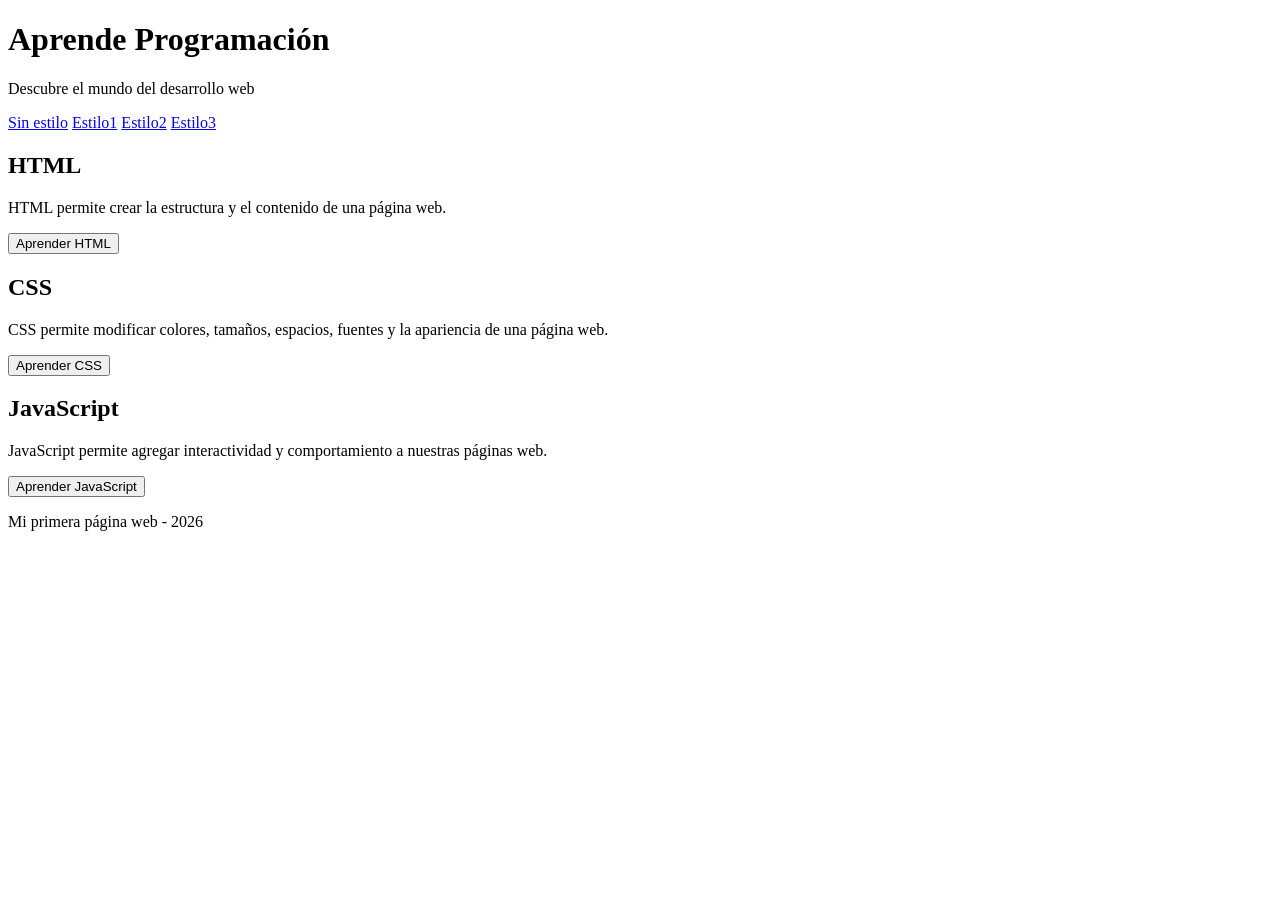
<file: index.html>
<!DOCTYPE html>
<html lang="es">
<head>
    <meta charset="UTF-8">
    <meta name="viewport" content="width=device-width, initial-scale=1.0">

    <title>Curso de Programación</title>

    
</head>

<body>

    <header>
        <h1>Aprende Programación</h1>
        <p>Descubre el mundo del desarrollo web</p>
    </header>

    <nav>
      <a href="index.html">Sin estilo</a>
        <a href="index1.html">Estilo1</a>
        <a href="index2.html">Estilo2</a>
        <a href="index3.html">Estilo3</a>
        
    </nav>

    <main>

        <section>
            <h2>HTML</h2>
            <p>
                HTML permite crear la estructura y el contenido
                de una página web.
            </p>
            <button>Aprender HTML</button>
        </section>

        <section>
            <h2>CSS</h2>
            <p>
                CSS permite modificar colores, tamaños, espacios,
                fuentes y la apariencia de una página web.
            </p>
            <button>Aprender CSS</button>
        </section>

        <section>
            <h2>JavaScript</h2>
            <p>
                JavaScript permite agregar interactividad
                y comportamiento a nuestras páginas web.
            </p>
            <button>Aprender JavaScript</button>
        </section>

    </main>

    <footer>
        <p>Mi primera página web - 2026</p>
    </footer>

</body>
</html>
</file>
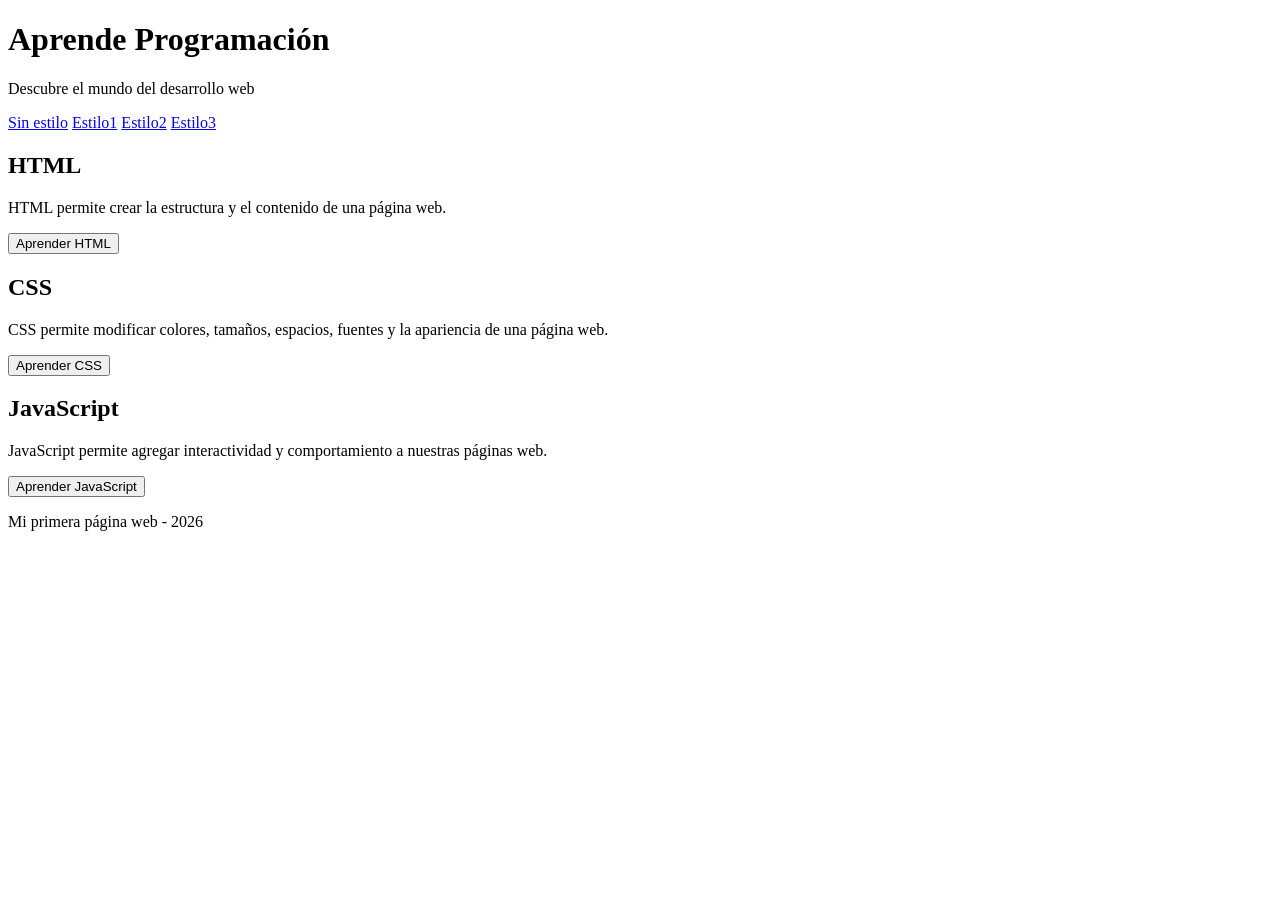
<file: index (4).html>
<!DOCTYPE html>
<html lang="es">
<head>
    <meta charset="UTF-8">
    <meta name="viewport" content="width=device-width, initial-scale=1.0">

    <title>Curso de Programación</title>

    
</head>

<body>

    <header>
        <h1>Aprende Programación</h1>
        <p>Descubre el mundo del desarrollo web</p>
    </header>

    <nav>
        <a href="index.html">Sin estilo</a>
        <a href="index2.html">Estilo1</a>
        <a href="index3.html">Estilo2</a>
        <a href="index4.html">Estilo3</a>
        
    </nav>

    <main>

        <section>
            <h2>HTML</h2>
            <p>
                HTML permite crear la estructura y el contenido
                de una página web.
            </p>
            <button>Aprender HTML</button>
        </section>

        <section>
            <h2>CSS</h2>
            <p>
                CSS permite modificar colores, tamaños, espacios,
                fuentes y la apariencia de una página web.
            </p>
            <button>Aprender CSS</button>
        </section>

        <section>
            <h2>JavaScript</h2>
            <p>
                JavaScript permite agregar interactividad
                y comportamiento a nuestras páginas web.
            </p>
            <button>Aprender JavaScript</button>
        </section>

    </main>

    <footer>
        <p>Mi primera página web - 2026</p>
    </footer>

</body>
</html>
</file>
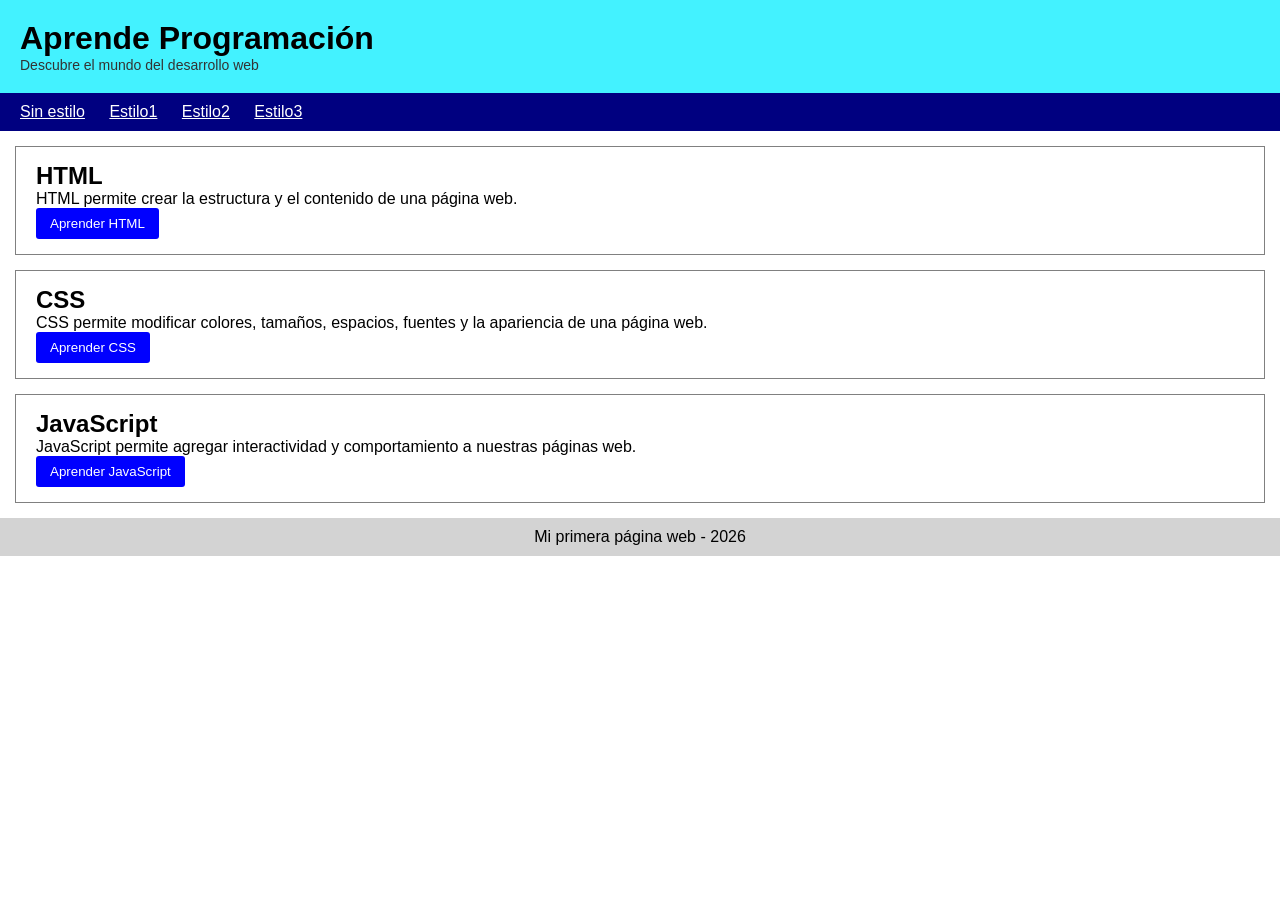
<file: index1.html>
<!DOCTYPE html>
<html lang="es">
<head>
    <meta charset="UTF-8">
    <meta name="viewport" content="width=device-width, initial-scale=1.0">

    <title>Curso de Programación</title>
    <link rel="stylesheet" href="CSS/estilo1.css">

    
</head>

<body>

    <header>
        <h1>Aprende Programación</h1>
        <p>Descubre el mundo del desarrollo web</p>
    </header>

    <nav>
        <a href="index.html">Sin estilo</a>
        <a href="index1.html">Estilo1</a>
        <a href="index2.html">Estilo2</a>
        <a href="index3.html">Estilo3</a>
        
    </nav>

    <main>

        <section>
            <h2>HTML</h2>
            <p>
                HTML permite crear la estructura y el contenido
                de una página web.
            </p>
            <button>Aprender HTML</button>
        </section>

        <section>
            <h2>CSS</h2>
            <p>
                CSS permite modificar colores, tamaños, espacios,
                fuentes y la apariencia de una página web.
            </p>
            <button>Aprender CSS</button>
        </section>

        <section>
            <h2>JavaScript</h2>
            <p>
                JavaScript permite agregar interactividad
                y comportamiento a nuestras páginas web.
            </p>
            <button>Aprender JavaScript</button>
        </section>

    </main>

    <footer>
        <p>Mi primera página web - 2026</p>
    </footer>

</body>
</html>
</file>
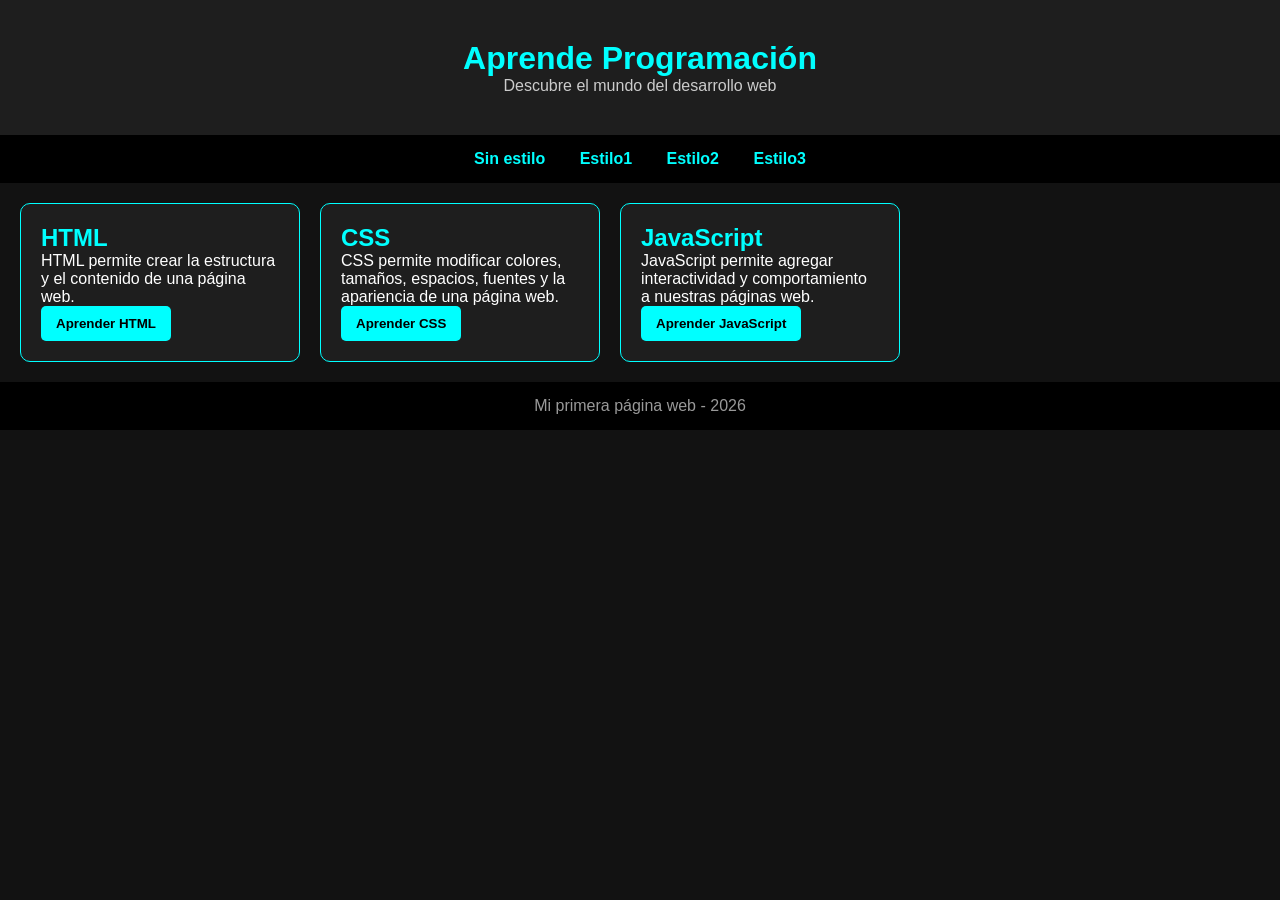
<file: index2.html>
<!DOCTYPE html>
<html lang="es">
<head>
    <meta charset="UTF-8">
    <meta name="viewport" content="width=device-width, initial-scale=1.0">

    <title>Curso de Programación</title>
    <link rel="stylesheet" href="CSS/estilo2.css">

    
</head>

<body>

    <header>
        <h1>Aprende Programación</h1>
        <p>Descubre el mundo del desarrollo web</p>
    </header>

    <nav>
        <a href="index.html">Sin estilo</a>
        <a href="index1.html">Estilo1</a>
        <a href="index2.html">Estilo2</a>
        <a href="index3.html">Estilo3</a>
        
    </nav>

    <main>

        <section>
            <h2>HTML</h2>
            <p>
                HTML permite crear la estructura y el contenido
                de una página web.
            </p>
            <button>Aprender HTML</button>
        </section>

        <section>
            <h2>CSS</h2>
            <p>
                CSS permite modificar colores, tamaños, espacios,
                fuentes y la apariencia de una página web.
            </p>
            <button>Aprender CSS</button>
        </section>

        <section>
            <h2>JavaScript</h2>
            <p>
                JavaScript permite agregar interactividad
                y comportamiento a nuestras páginas web.
            </p>
            <button>Aprender JavaScript</button>
        </section>

    </main>

    <footer>
        <p>Mi primera página web - 2026</p>
    </footer>

</body>
</html>
</file>
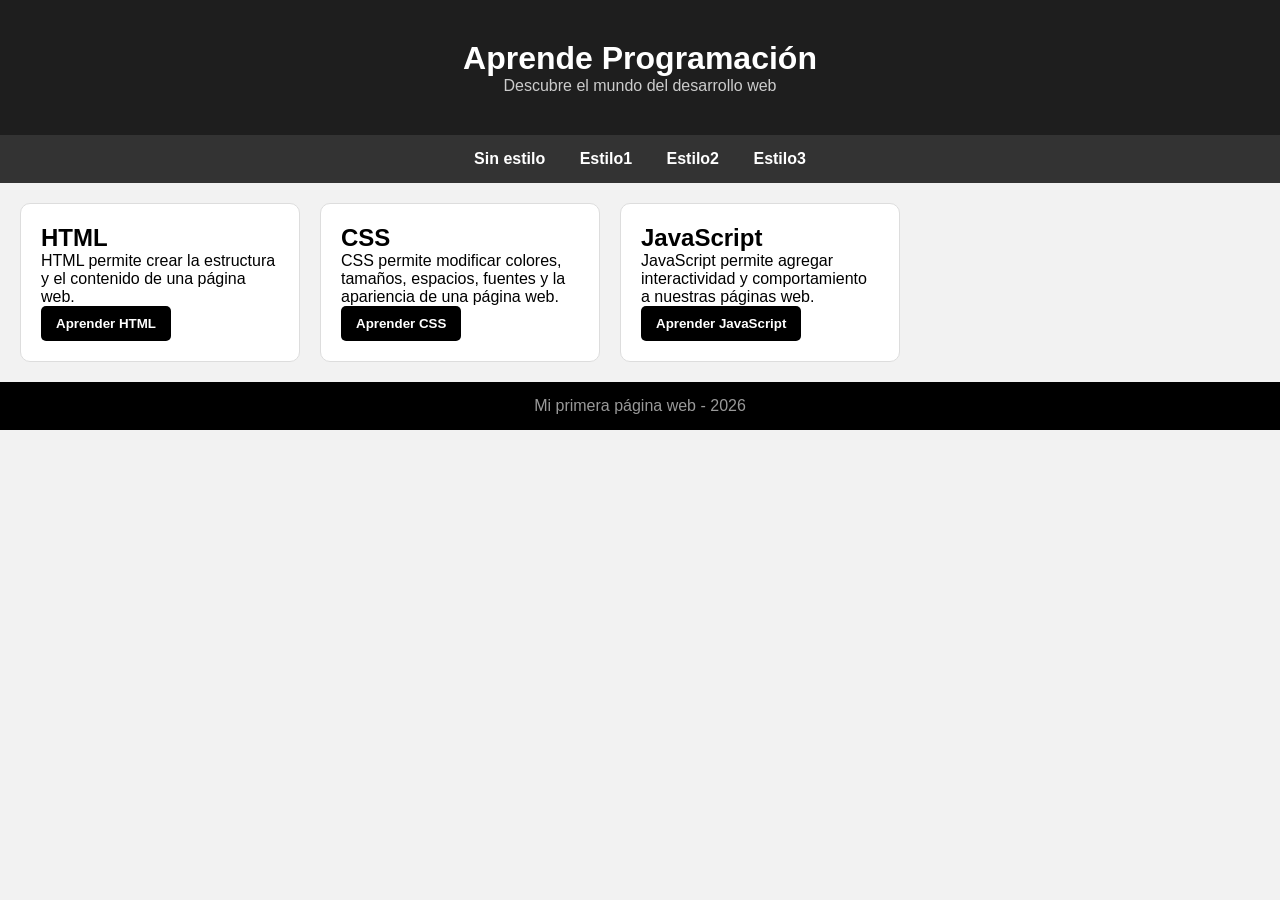
<file: index3.html>
<!DOCTYPE html>
<html lang="es">
<head>
    <meta charset="UTF-8">
    <meta name="viewport" content="width=device-width, initial-scale=1.0">

    <title>Curso de Programación</title>
    <link rel="stylesheet" href="CSS/estilo3.css">

    
</head>

<body>

    <header>
        <h1>Aprende Programación</h1>
        <p>Descubre el mundo del desarrollo web</p>
    </header>

    <nav>
        <a href="index.html">Sin estilo</a>
        <a href="index1.html">Estilo1</a>
        <a href="index2.html">Estilo2</a>
        <a href="index3.html">Estilo3</a>
        
    </nav>

    <main>

        <section>
            <h2>HTML</h2>
            <p>
                HTML permite crear la estructura y el contenido
                de una página web.
            </p>
            <button>Aprender HTML</button>
        </section>

        <section>
            <h2>CSS</h2>
            <p>
                CSS permite modificar colores, tamaños, espacios,
                fuentes y la apariencia de una página web.
            </p>
            <button>Aprender CSS</button>
        </section>

        <section>
            <h2>JavaScript</h2>
            <p>
                JavaScript permite agregar interactividad
                y comportamiento a nuestras páginas web.
            </p>
            <button>Aprender JavaScript</button>
        </section>

    </main>

    <footer>
        <p>Mi primera página web - 2026</p>
    </footer>

</body>
</html>
</file>
<file: CSS/estilo1.css>
*{
    margin: 0;
    padding: 0;
    box-sizing: border-box;


}
body{
    font-family: Arial, Helvetica, sans-serif;
}
header{
    background-color: rgba(0, 238, 255, 0.738);
    color: black;
    padding: 20px;


}
header p {
    color: #333;
    font-size: 14px;
}
nav {
    background-color: navy;
    padding: 10px 20px;
}
nav a {
    color: white;
    margin-right: 20px;
   
}
section {
    border: 1px solid gray;
    padding: 15px 20px;
    margin: 15px;
}
button {
    background-color: blue;
    color: white;
    border: none;
    padding: 8px 14px;
    cursor: pointer;
    border-radius: 3px;
}
footer {
    background-color: lightgray;
    text-align: center;
    padding: 10px;
}
</file>
<file: CSS/estilo2.css>
*{
    margin: 0;
    padding: 0;
    box-sizing: border-box;

}
body{
   
    font-family: Arial, sans-serif;
    background-color: #121212;
    color: white;
}

   header {
    background-color: #1e1e1e;
    text-align: center;
    padding: 40px 20px;
    


}
header h1 {
    color: aqua;
    margin: 0;
}

header p {
    color: #cccccc;
}
nav {
    background-color: #000000;
    text-align: center;
    padding: 15px;
}
nav a {
    color: aqua;
    text-decoration: none;
    margin: 0 15px;
    font-weight: bold;
}
main{


 display: flex;
    gap: 20px;
    padding: 20px;
    }
    
    
section {
    background-color: #1e1e1e;
    border: 1px solid aqua;
    border-radius: 10px;
    padding: 20px;
    width: 280px;
}
section h2 {
    color: aqua;
    margin-top: 0;
}

button {
    background-color: aqua;
    color: black;
    border: none;
    border-radius: 5px;
    padding: 10px 15px;
    font-weight: bold;
    cursor: pointer;
}
footer {
    background-color: #000000;
    text-align: center;
    padding: 15px;
    color: #999999;

}
</file>
<file: CSS/estilo3.css>
*{
    margin: 0;
    padding: 0;
    box-sizing: border-box;

}
body{
   
    font-family: Arial, sans-serif;
    background-color: #f2f2f2;
    color: black;
}

   header {
    background-color: #1e1e1e;
    text-align: center;
    padding: 40px 20px;
    


}
header h1 {
    color: white;
    margin: 0;
}

header p {
    color: #cccccc;
}
nav {
    background-color: #333333;
    text-align: center;
    padding: 15px;
}
nav a {
    color: white;
    text-decoration: none;
    margin: 0 15px;
    font-weight: bold;
}
main{


 display: flex;
    gap: 20px;
    padding: 20px;
    }
    
    
section {
    background-color: white;
    border: 1px solid #dddddd;
    border-radius: 10px;
    padding: 20px;
    width: 280px;
}
section h2 {
    color: black;
    margin-top: 0;
}

button {
    background-color: black;
    color: white;
    border: none;
    border-radius: 5px;
    padding: 10px 15px;
    font-weight: bold;
    cursor: pointer;
}
footer {
    background-color: #000000;
    text-align: center;
    padding: 15px;
    color: #999999;
    }
</file>
